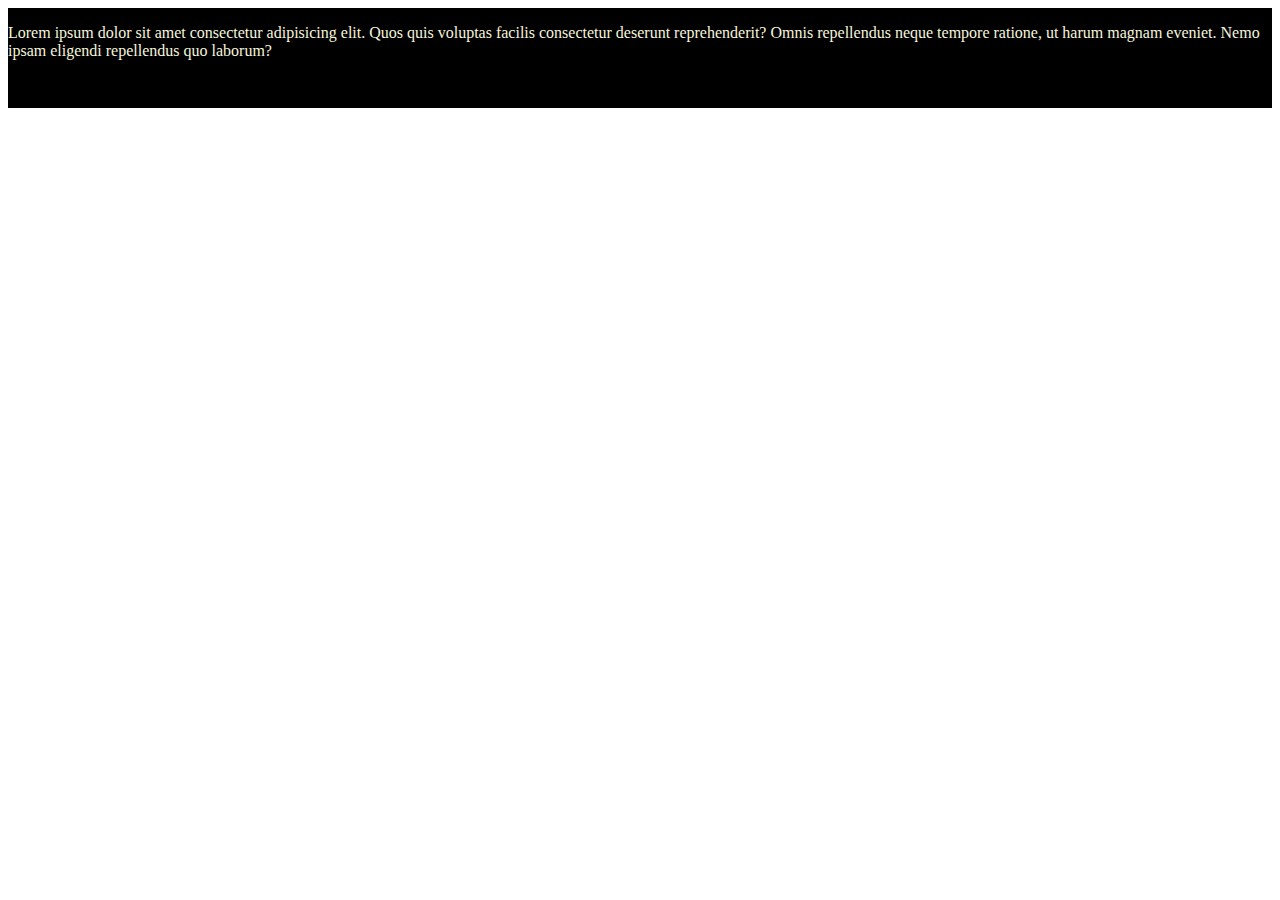
<file: CSS/Animations/Lorem-Anim/index.html>
<!DOCTYPE html>
<html lang="en">
    <head>
        <meta charset="UTF-8">
        <meta name="viewport" content="width=device-width, initial-scale=1.0">
        <title>Animacja 1</title>
        <link rel="stylesheet" href="style.css">
    </head>
    <body>

        <div id="container">
            <p id="pe">Lorem ipsum dolor sit amet consectetur adipisicing elit.
                 Quos quis voluptas facilis consectetur deserunt reprehenderit? Omnis repellendus neque tempore ratione, ut harum magnam eveniet.
                  Nemo ipsam eligendi repellendus quo laborum?</p>
        </div>
        
    </body>
</html>
</file>
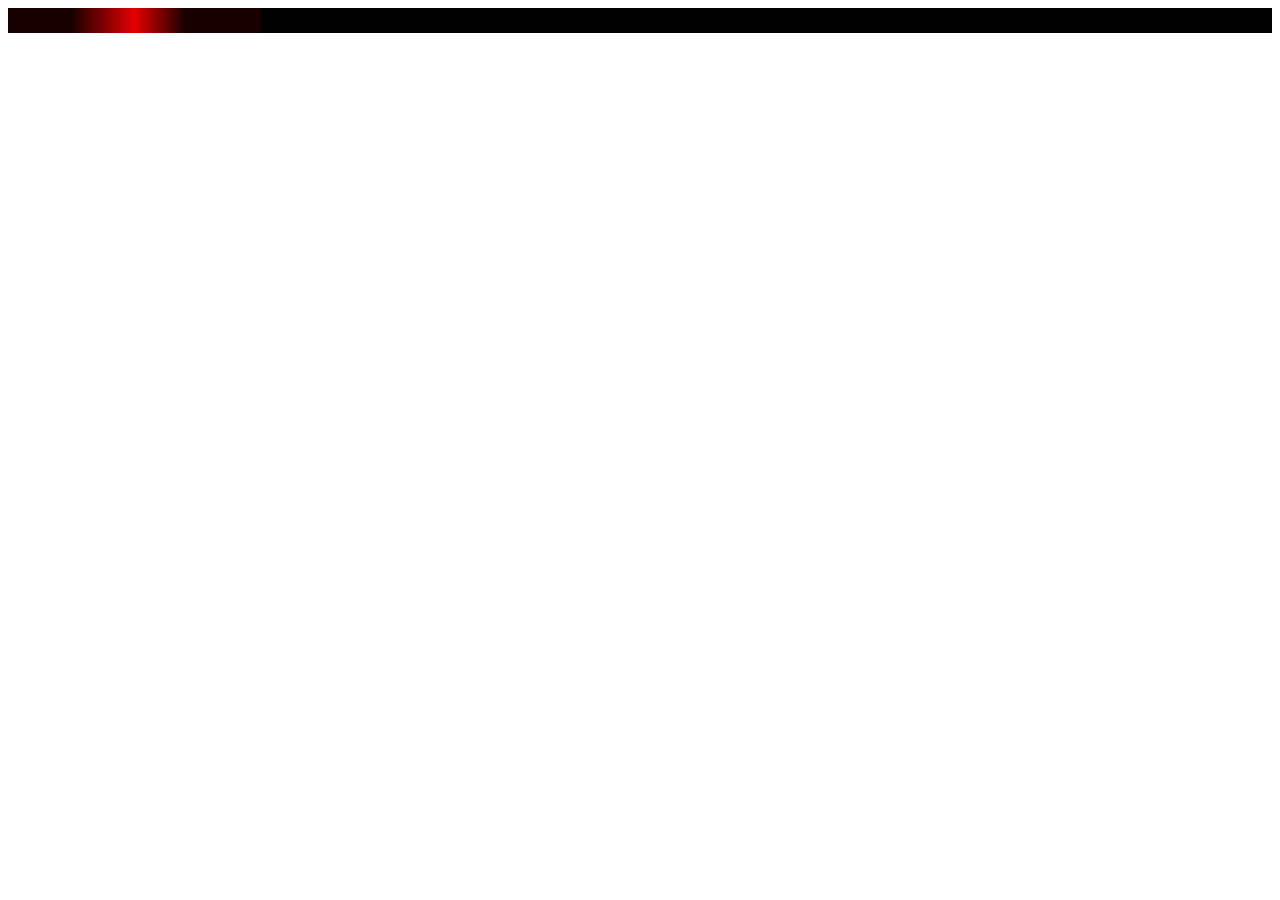
<file: CSS/Animations/Animation.html>
<!DOCTYPE html>
<html lang="en">
    <head>
        <meta charset="UTF-8">
        <meta name="viewport" content="width=device-width, initial-scale=1.0">
        <title>Animacja</title>

        <style>
            #czarna{
                background-color: black;
                width: 100%;
                height: 25px;
            }

            #czerwone{
                background-color: red;
                background-image: linear-gradient(to right, rgba(0, 0, 0, 0.9) 25%, rgba(0, 0, 0, 0.1) 50%, rgba(0, 0, 0, 0.9) 70%);
                width: 20%;
                height: inherit;
                animation-name: anim;
                animation-duration: 0.1s;
                animation-direction: alternate;
                animation-iteration-count: infinite;
                animation-timing-function: linear;
            }

            @keyframes anim{
                0%{
                    margin-left: -20px;
                }

                100%{
                    margin-left: 100%
                }
            }
        </style>
    </head>
    <body>

        <div id="czarna">
            <div id="czerwone">
                
            </div>
        </div>

    </body>
</html>
</file>
<file: CSS/Animations/Lorem-Anim/style.css>
#container{
    width: 100%;
    height: 100px;
    overflow: hidden;
    background-color: black;
}

#pe{
    color: beige;
    position: relative;
    animation: anim 3s linear infinite alternate;
}

@keyframes anim{
    from{
        left: 100%;
        width: 300%;
    }to{
        left: 0%;
        width: 100%;
    }
}
</file>
